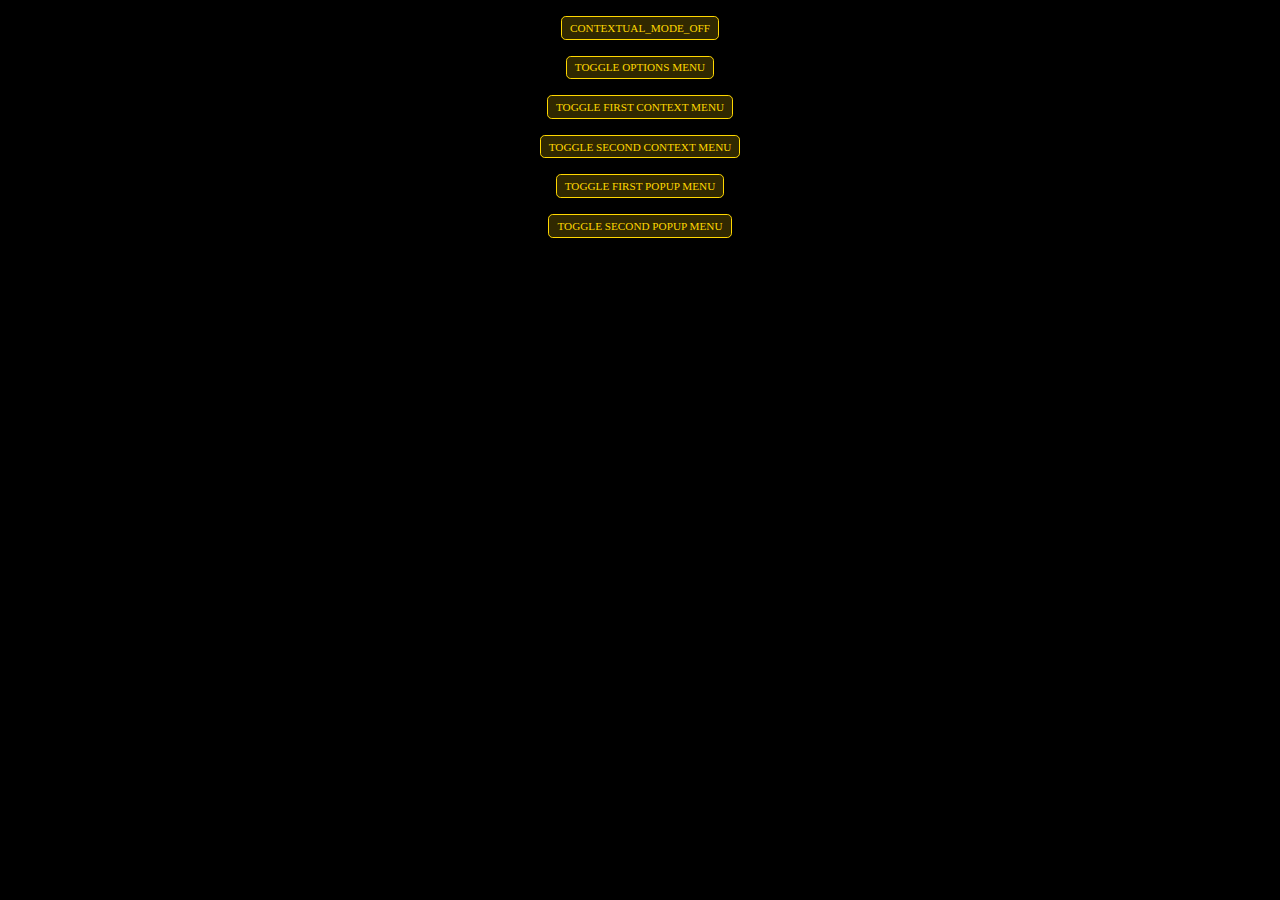
<file: public/html/test-page.html>
<!DOCTYPE html>
<html>
<head>
	<title>MENUS TESTING PAGE</title>
	<style>
		html {
			background: black;
		}

		.testButtons {
			display: table;
			margin: 1rem auto;
			color: gold;
			background: #ffd70030;
			border: solid 1px gold;
			font-size: 0.7rem;
			border-radius: 0.3rem;
			padding: 0.3rem 0.5rem;
			cursor: pointer;
			user-select: none;
		}
		.testButtons:hover {
			background: #ffd70090;
		}
		.testButtons:active {
			background: #ffd700;
		}

	</style>
</head>
<body>

	<div id="toggleContextualMode" class="testButtons">CONTEXTUAL_MODE_OFF</div>

	<div id="toggleOptionsMenu" class="testButtons">TOGGLE OPTIONS MENU</div>

	<div id="toggleFirstContextMenu" class="testButtons">TOGGLE FIRST CONTEXT MENU</div>
	<div id="toggleSecondContextMenu" class="testButtons">TOGGLE SECOND CONTEXT MENU</div>

	<div id="toggleFirstPopupMenu" class="testButtons">TOGGLE FIRST POPUP MENU</div>
	<div id="toggleSecondPopupMenu" class="testButtons">TOGGLE SECOND POPUP MENU</div>

	<script type="text/javascript" src="../scripts/JavaScriptMenusLibrary.js"></script>
	<script type="text/javascript">
		//------------------------------------------------------------
		//appBar only
		//createAppBar();
		//------------------------------------------------------------


		//------------------------------------------------------------
		//appBar with normal icon buttons only
		/*let normalButtonsIconsSrcsArray = {
			0: "../images/vlc.png",
			1: "../images/eye-closed.png",
			2: "../images/eye-open.png",
			3: "../images/logo.png",
			4: "../images/password.png",
			5: "../images/send-message.png",
			length: 6
		}

		createAppBar(normalButtonsIconsSrcsArray, undefined, (index) => {
			console.log("an icon was clicked: " + index);
		});*/
		//------------------------------------------------------------


		//------------------------------------------------------------
		//appBar with normal icons and contextual icon buttons
		/*let normalButtonsIconsSrcsArray = {
			0: "../images/vlc.png",
			1: "../images/eye-closed.png",
			2: "../images/eye-open.png",
			3: "../images/logo.png",
			4: "../images/password.png",
			5: "../images/send-message.png",
			length: 6
		}

		let contextualButtonsIconsSrcsArray = {
			0: "../images/anville-cyan.png",
			1: "../images/calculator-logo.png",
			2: "../images/blue-jet.png",
			length: 3
		}

		createAppBar(normalButtonsIconsSrcsArray, contextualButtonsIconsSrcsArray, (index) => {
			console.log("A normal icon button was clicked", "index: " + index);
		}, (index) => {
			console.log("A contextual icon button was clicked", "index: " + index);
		});

		//toggling contextual mode
		var isContextualModeOn = false;
		let toggleContextualMode = document.getElementById("toggleContextualMode");
		toggleContextualMode.onclick = () => {
			if(isContextualModeOn) {
				turnOffContextualMode();
				isContextualModeOn = false;
			} else {
				turnOnContextualMode();
				isContextualModeOn = true;
			}
		}*/
		//------------------------------------------------------------


		//------------------------------------------------------------
		//appBar with options menu at the same time. Also with normal icon buttons and contextual icon buttons
		/*let normalButtonsIconsSrcsArray = {
			0: "../images/vlc.png",
			1: "../images/eye-closed.png",
			2: "../images/eye-open.png",
			3: "../images/logo.png",
			4: "../images/password.png",
			5: "../images/send-message.png",
			length: 6
		}

		let contextualButtonsIconsSrcsArray = {
			0: "../images/anville-cyan.png",
			1: "../images/calculator-logo.png",
			2: "../images/blue-jet.png",
			length: 3
		}

		let createOptionsMenuBoolean = true;

		let optionsStringsArray = {
			0: "vcl",
			1: "eye-closed",
			2: "eye-open",
			3: "logo",
			4: "password",
			5: "send-message",
			length: 6
		}

		let optionsIconsSrcsArray = {
			0: "../images/vlc.png",
			1: "../images/eye-closed.png",
			2: "../images/eye-open.png",
			3: "../images/logo.png",
			4: "../images/password.png",
			5: "../images/send-message.png",
			length: 6
		}

		createAppBar(normalButtonsIconsSrcsArray, contextualButtonsIconsSrcsArray, (index) => {
			console.log("A normal icon button was clicked", "index: " + index);
		}, (index) => {
			console.log("A contextual icon button was clicked", "index: " + index);
		}, createOptionsMenuBoolean, optionsStringsArray, optionsIconsSrcsArray, (index, name) => {
			console.log("An option was selected in the optionsMenu");
			console.log("optionIndex", index);
			console.log("optionName", name);
		})*/
		//------------------------------------------------------------


		//------------------------------------------------------------
		//creating optionsMen. showing and hiding it.
		/*let optionsStringsArray = {
			0: "vcl",
			1: "eye-closed",
			2: "eye-open",
			3: "logo",
			4: "password",
			5: "send-message",
			length: 6
		}

		let optionsIconsSrcsArray = {
			0: "../images/vlc.png",
			1: "../images/eye-closed.png",
			2: "../images/eye-open.png",
			3: "../images/logo.png",
			4: "../images/password.png",
			5: "../images/send-message.png",
			length: 6
		}
		createOptionsMenu(optionsStringsArray, optionsIconsSrcsArray, (index, name) => {
			console.log("An option was selected in the optionsMenu");
			console.log("optionIndex", index);
			console.log("optionName", name);
		})


		let toggleOptionsMenu = document.getElementById("toggleOptionsMenu");
		toggleOptionsMenu.onclick = () => {
			//isOptionsMenuVisible is defined in the library
			if(isOptionsMenuVisible) {
				hideOptionsMenu();
			} else {
				showOptionsMenu();
			}
		}*/
		//------------------------------------------------------------


		//------------------------------------------------------------
		//adding context menu.
		
		/*let contextMenuButtonsStringsArray = {
			0: "vcl",
			1: "eye-closed",
			2: "eye-open",
			length: 3
		}

		let contextMenuButtonsIconsSrcs = {
			0: "../images/vlc.png",
			1: "../images/eye-closed.png",
			2: "../images/eye-open.png",
			length: 3
		}

		let itemClickListener = (index, name, menuName) => {
			console.log("context menu named [" + menuName + "] was clicked!");
			console.log("itemIndex", index);
			console.log("itemName", name);
		}

		addNewContextMenu("firstContextMenu", contextMenuButtonsStringsArray, contextMenuButtonsIconsSrcs, itemClickListener);


		let secondContextMenuButtonsStringsArray = {
			0: "logo",
			1: "password",
			2: "send-message",
			length: 3
		}

		let secondContextMenuButtonsIconsSrcs = {
			0: "../images/logo.png",
			1: "../images/password.png",
			2: "../images/send-message.png",
			length: 3
		}

		addNewContextMenu("secondContextMenu", secondContextMenuButtonsStringsArray, secondContextMenuButtonsIconsSrcs, itemClickListener);

		//showing the context Menus
		let toggleFirstContextMenu = document.getElementById("toggleFirstContextMenu");
		toggleFirstContextMenu.onclick = () => {
			showContextMenu("firstContextMenu", toggleFirstContextMenu);
		}

		let toggleSecondContextMenu = document.getElementById("toggleSecondContextMenu");
		toggleSecondContextMenu.onclick = () => {
			showContextMenu("secondContextMenu", toggleSecondContextMenu)
		}*/
		//------------------------------------------------------------


		//------------------------------------------------------------
		//Adding popupMenu
		/*let menuTitle = "FIRST POPUP MENU";
		let menuName = "firstPopupMenu";

		let popupMenuButtonsStringsArray = {
			0: "vcl",
			1: "eye-closed",
			2: "eye-open",
			length: 3
		}

		let popupMenuButtonsIconsSrcs = {
			0: "../images/vlc.png",
			1: "../images/eye-closed.png",
			2: "../images/eye-open.png",
			length: 3
		}

		let itemClickListener = (index, name, menuName, menuTitle) => {
			console.log("A popupMenu named [" + menuName + "] was clicked!");
			console.log("itemIndex", index);
			console.log("itemName", name);
			console.log("menuTitle", menuTitle);
		}

		addPopupMenu(menuTitle, menuName, popupMenuButtonsStringsArray, popupMenuButtonsIconsSrcs, itemClickListener);

		let toggleFirstPopupMenu = document.getElementById("toggleFirstPopupMenu");
		toggleFirstPopupMenu.onclick = () => {
			showPopupMenu("firstPopupMenu");
		}


		let secondMenuTitle = "SECOND POPUP MENU";
		let secondMenuName = "secondPopupMenu";

		let secondPopupMenuButtonsStringsArray = {
			0: "vcl",
			1: "eye-closed",
			2: "eye-open",
			length: 3
		}

		let secondPopupMenuButtonsIconsSrcs = {
			0: "../images/vlc.png",
			1: "../images/eye-closed.png",
			2: "../images/eye-open.png",
			length: 3
		}

		addPopupMenu(secondMenuTitle, secondMenuName, secondPopupMenuButtonsStringsArray, secondPopupMenuButtonsIconsSrcs, itemClickListener);

		let toggleSecondPopupMenu = document.getElementById("toggleSecondPopupMenu");
		toggleSecondPopupMenu.onclick = () => {
			showPopupMenu("secondPopupMenu");
		}*/
		//------------------------------------------------------------


		//Adding custom style
		/*
		let menuStyle = "border-color: cyan; color: cyan; background-color: #044a"
		let menuButtonStyleNormal = "background-color: #0ff2; border-color: cyan; color: cyan;";
		let menuButtonStyleHover = "background-color: #0ff9";
		let menuButtonStyleActive = "background-color: #0ff";
		let menuTitleStyle = "color: cyan; border-color: cyan;";
		customiseMenuStyle(menuStyle, menuButtonStyleNormal, menuButtonStyleHover, menuButtonStyleActive, menuTitleStyle)
		*/
	</script>

</body>
</html>
</file>
